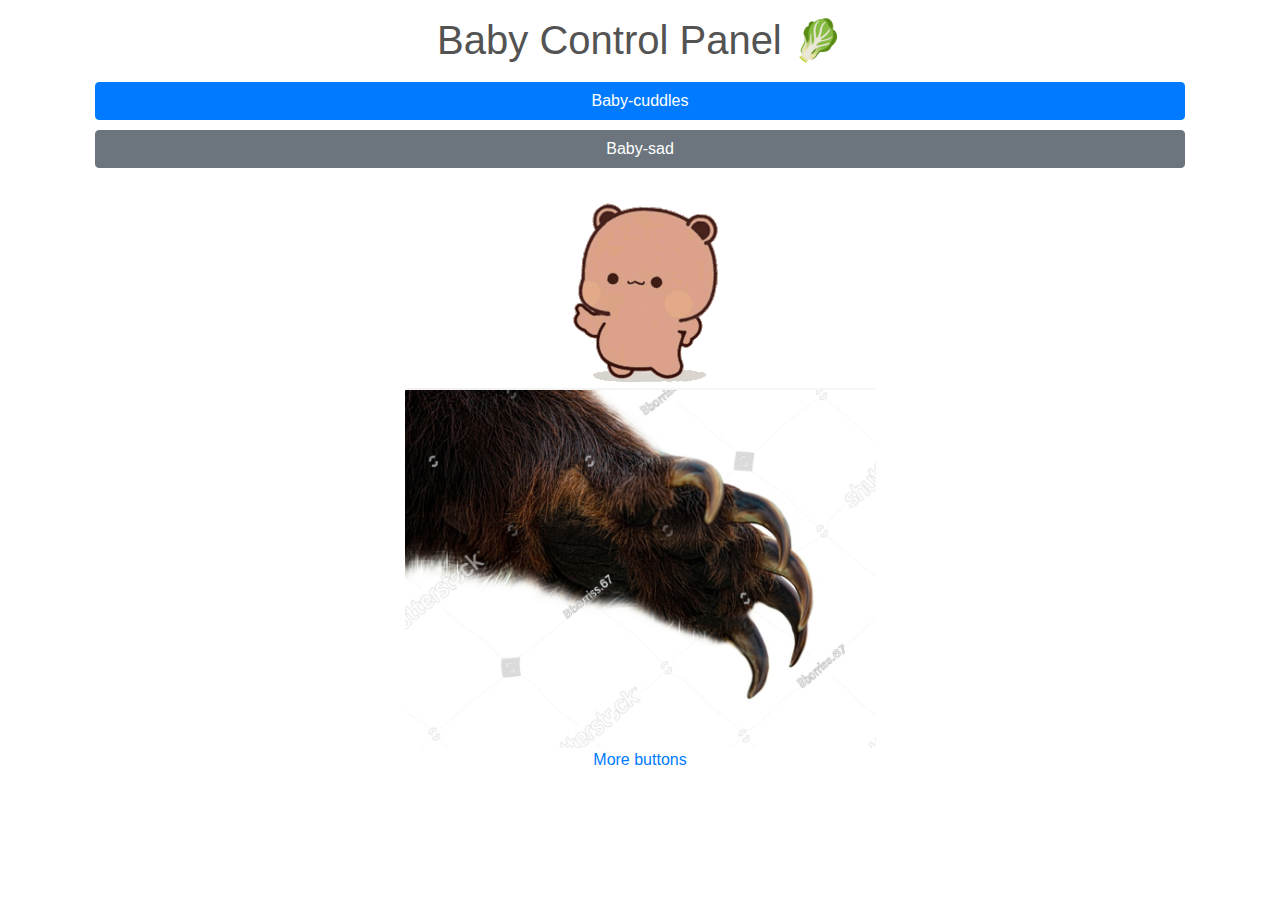
<file: index.html>
<!DOCTYPE html>
<html>
<head>
    <title>Home Assistant Control</title>
    <link rel="stylesheet" href="https://stackpath.bootstrapcdn.com/bootstrap/4.5.2/css/bootstrap.min.css">
    <link rel="stylesheet" href="styles.css">

    <meta name="viewport" content="width=device-width, initial-scale=1">
    <style>
        .button-container {
            padding: 10px;
        }

        .btn-custom {
            width: 100%; /* Makes the button expand to full width */
            margin-bottom: 10px; /* Adds some space below each button */
        }
    </style>
</head>

<body>

    <div class="container">
        <div class="row">
            <div class="col-12">
                <h1 class="text-center mt-3">Baby Control Panel &#129388;</h1>
            </div>
        </div>
        <div class="row button-container">
            <div class="col-12">
                
                <button id="cuddles" class="btn btn-primary btn-custom" onclick="setColorWithBlink('light.controller_rgb_ir_cfdb5f','blue',255)">Baby-cuddles</button>
            </div>
            <div class="col-12">
                <button id="sad" class="btn btn-secondary btn-custom" onclick="setColorWithBlink('light.controller_rgb_ir_cfdb5f','red',255)">Baby-sad</button>
            </div>


            <!-- Add more buttons here in the same pattern -->
        </div>
    </div>

    <script src="script.js"></script>
    <img src="./images/dubu.gif" class="rounded mx-auto d-block" alt="Responsive image">
    <img src="./images/claw.png" class="rounded mx-auto d-block" alt="Responsive image">

    <p><a href="buttons.html" class="link-primary link-offset-2 link-underline-opacity-25 link-underline-opacity-100-hover">More buttons</a></p>    

</body>
</html>
</file>
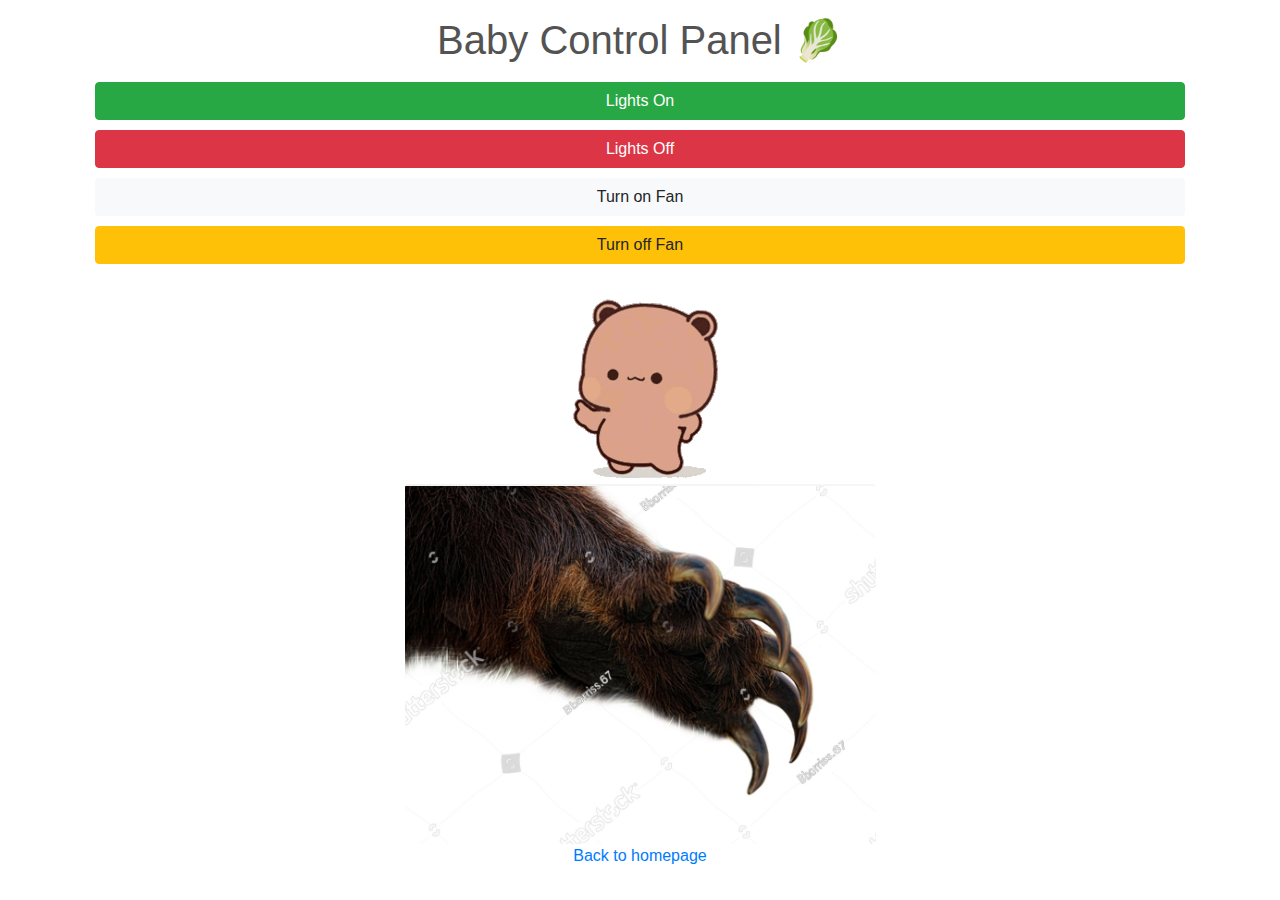
<file: buttons.html>
<!DOCTYPE html>
<html>
<head>
    <title>Extra buttons</title>
    <link rel="stylesheet" href="https://stackpath.bootstrapcdn.com/bootstrap/4.5.2/css/bootstrap.min.css">
    <link rel="stylesheet" href="styles.css">

    <meta name="viewport" content="width=device-width, initial-scale=1">
    <style>
        .button-container {
            padding: 10px;
        }

        .btn-custom {
            width: 100%; /* Makes the button expand to full width */
            margin-bottom: 10px; /* Adds some space below each button */
        }
    </style>
</head>

<body>


    <div class="container">
        <div class="row">
            <div class="col-12">
                <h1 class="text-center mt-3">Baby Control Panel &#129388;</h1>
            </div>
        </div>
        <div class="row button-container">
            
            <div class="col-12">
                <button id="on" class="btn btn-success btn-custom" onclick="turnOnLightAndSwitch()">Lights On</button>
            </div>
            <div class="col-12">
                <button id="off" class="btn btn-danger btn-custom" onclick="turnOFFLightAndSwitch()">Lights Off</button>
            </div>
            <div class="col-12">
                <button id="off" class="btn btn-light btn-custom" onclick="turnOnSwitch('switch.window_fan_socket')">Turn on Fan</button>
            </div>
            <div class="col-12">
                <button id="off" class="btn btn-warning btn-custom" onclick="turnOffSwitch('switch.window_fan_socket')">Turn off Fan</button>
            </div>


            <!-- Add more buttons here in the same pattern -->
        </div>
    </div>
    <img src="./images/dubu.gif" class="rounded mx-auto d-block" alt="Responsive image">
    <img src="./images/claw.png" class="rounded mx-auto d-block" alt="Responsive image">

    <script src="script.js"></script>
    <p><a href="index.html" class="link-primary link-offset-2 link-underline-opacity-25 link-underline-opacity-100-hover">Back to homepage</a></p>    

</body>
</html>
</file>
<file: styles.css>
h1{
    color: rgb(83, 83, 83);
}
p{
    display: flex;
    justify-content: center;
}
</file>
